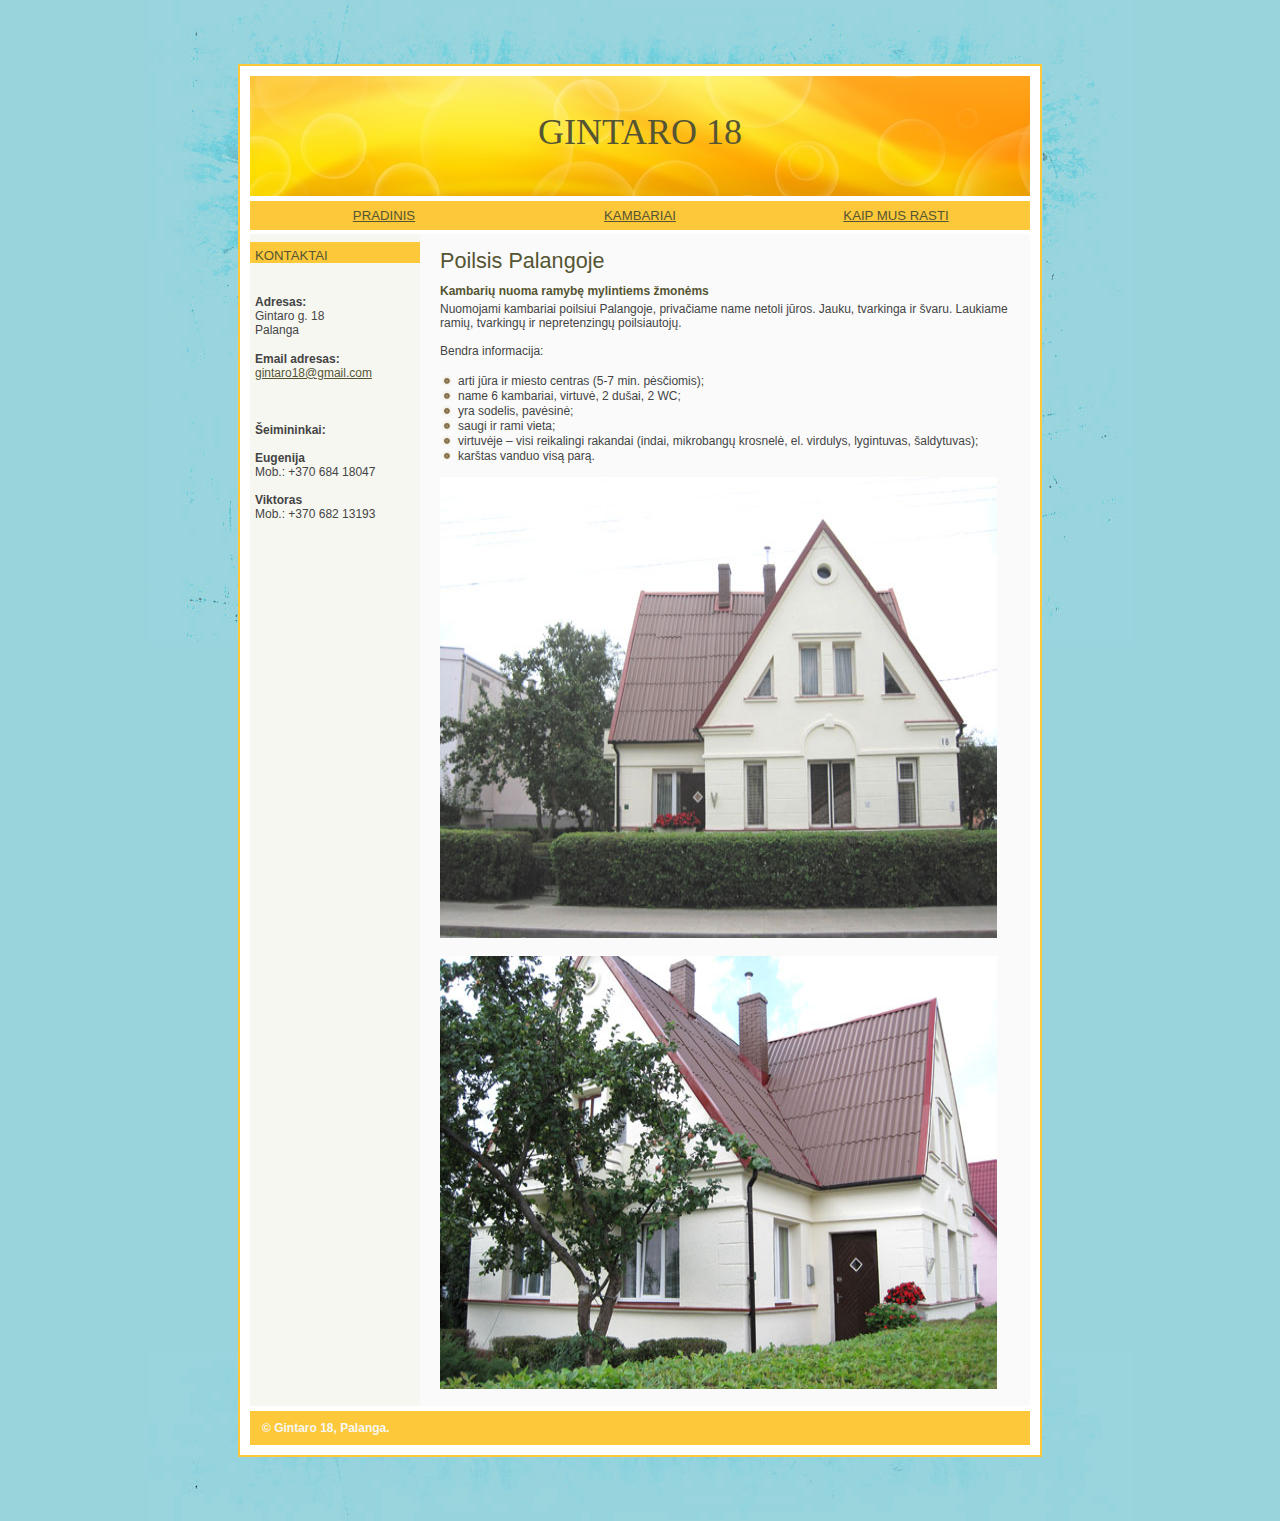
<file: index.html>
<!DOCTYPE html PUBLIC "-//W3C//DTD XHTML 1.1//EN"
"http://www.w3.org/TR/xhtml11/DTD/xhtml11.dtd">
<html>

<head>
<meta http-equiv="content-type" content="text/html; charset=UTF-8"/>
<meta name="description" content="Kambariu nuoma Palangoje"/>
<meta name="keywords" content="kambariu nuoma, nuoma Palangoje, poilsis Palangoje, kambariai Palangoje"/> 
<meta name="author" content="author"/> 
<link rel="stylesheet" type="text/css" href="default.css" media="screen"/>
<title>Poilsis Palangoje, Gintaro 18</title>
</head>

<body>

<div class="outer-container">

<div class="inner-container">

	<div class="header">
		
		<div class="title">

			<span class="sitename"><a href="index.html">GINTARO 18</a></span>
		

		</div>
		
	</div>

	<div class="path">
			
			<table width="100%" border="0">
  <tr>
    <td width="33%" align="center"><a href="index.html" title="Pradinis">PRADINIS</a></td>
    <td width="33%" align="center"><a href="kambariai.html" title="Kambariai">KAMBARIAI</a></td>
    <td width="33%" align="center"><a href="kaiprasti.html" title="Kaip mus rasti">KAIP MUS RASTI</a></td>
  </tr>
</table>


	</div>

	<div class="main">		
		
		<div class="content">

			<h1>Poilsis Palangoje</h1>
			<h3>Kambarių nuoma ramybę mylintiems žmonėms</h3>
			<p>Nuomojami kambariai poilsiui Palangoje, privačiame name netoli jūros. Jauku, tvarkinga ir švaru. Laukiame ramių, tvarkingų ir nepretenzingų poilsiautojų.</p>
			<p>Bendra informacija:</p>
			<ul>
			  <li>arti jūra ir miesto centras (5-7 min. pėsčiomis); </li>
			  <li>name 6 kambariai, virtuvė, 2 dušai, 2 WC;</li>
			  <li>yra sodelis, pavėsinė; </li>
			  <li>saugi ir rami vieta;</li>
			  <li>virtuvėje – visi reikalingi rakandai (indai, mikrobangų krosnelė, el. virdulys, lygintuvas, šaldytuvas);</li>
			  <li>karštas vanduo visą parą.</li>
		  </ul>
			<p><img src="namas1.JPG" width="557" height="461" alt="Namas" /></p>
			<p><img src="namas2.JPG" width="557" height="433" alt="Namas" /></p>
      </div>

		<div class="navigation">
		  <h1 style="background-color:#fdc83a; padding-left: 5px; font-size:1.1em">KONTAKTAI</h1>
		  <p>&nbsp;</p>
		  <div style="padding-left:5px">
          <p><strong>Adresas:</strong><br />
            Gintaro g. 18<br />
		  Palanga</p>
		  <p><strong>Email adresas:</strong><br />
		    <a href="mailto:gintaro18@gmail.com">gintaro18@gmail.com</a></p>
		  <p>&nbsp;</p>
		  <p><strong>Šeimininkai:</strong></p>
		  <p><strong>Eugenija</strong><br />
	      Mob.: +370 684 18047</p>
<p><strong>Viktoras</strong>
		    <br />
	      Mob.: +370 682 13193</p>
</div>
      </div>

		<div class="clearer">&nbsp;</div>

	</div>

	<div class="footer">

		<span class="left">

			&copy; Gintaro 18, Palanga</a>.

		</span>

		

		<div class="clearer"></div>

	</div>

</div>

</div>

</body>

</html>
</file>
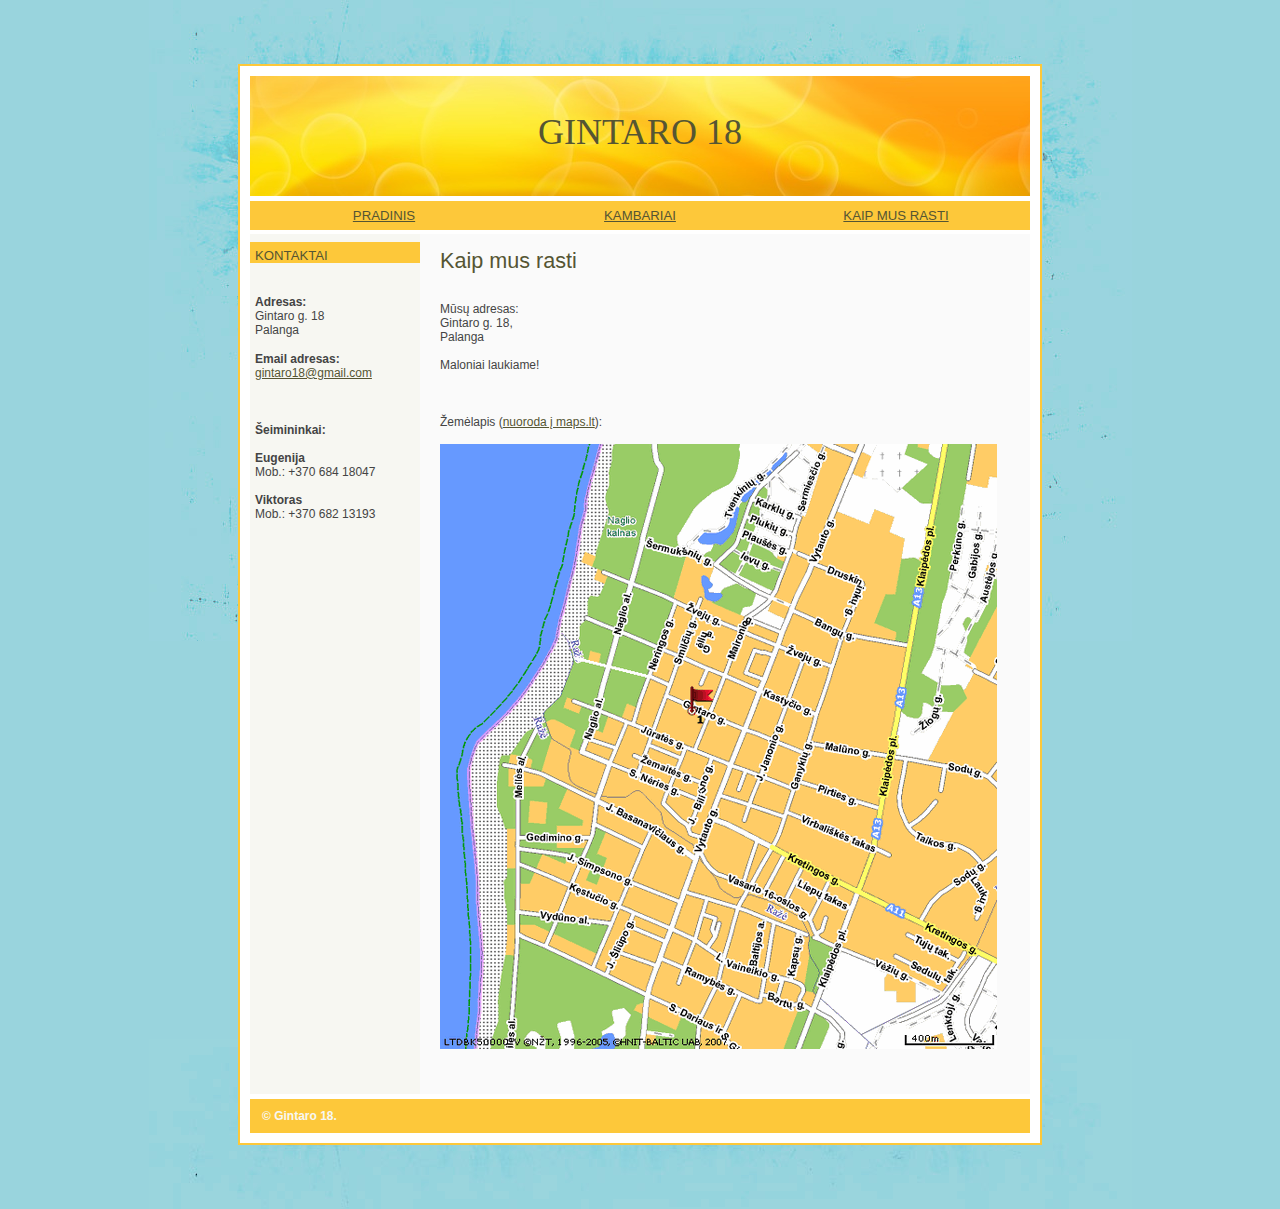
<file: kaiprasti.html>
<!DOCTYPE html PUBLIC "-//W3C//DTD XHTML 1.1//EN"
"http://www.w3.org/TR/xhtml11/DTD/xhtml11.dtd">
<html>

<head>
<meta http-equiv="content-type" content="text/html; charset=UTF-8"/>
<meta name="description" content="Kambariu nuoma Palangoje"/>
<meta name="keywords" content="kambariu nuoma, nuoma Palangoje, poilsis Palangoje, kambariai Palangoje"/> 
<meta name="author" content="author"/> 
<link rel="stylesheet" type="text/css" href="default.css" media="screen"/>
<title>Poilsis Palangoje, Gintaro 18</title>
</head>

<body>

<div class="outer-container">

<div class="inner-container">

	<div class="header">
		
		<div class="title">

			<span class="sitename"><a href="index.html">GINTARO 18</a></span>
		

		</div>
		
	</div>

	<div class="path">
			
			<table width="100%" border="0">
  <tr>
    <td width="33%" align="center"><a href="index.html" title="Pradinis">PRADINIS</a></td>
    <td width="33%" align="center"><a href="kambariai.html" title="Kambariai">KAMBARIAI</a></td>
    <td width="33%" align="center"><a href="kaiprasti.html" title="Kaip mus rasti">KAIP MUS RASTI</a></td>
  </tr>
</table>


	</div>

	<div class="main">		
		
		<div class="content">

			<h1>Kaip mus rasti</h1>
			<h3>&nbsp;</h3>
<p>Mūsų adresas:<br />
  Gintaro g. 18,<br />
  Palanga</p>
<p>Maloniai laukiame!</p>
<p>&nbsp;</p>
<p>Žemėlapis (<a href="http://www.maps.lt/map/query.aspx?action=showobject&objID=place%24x728d4c%24x384ff3a331210cdf" target="_blank">nuoroda į maps.lt</a>):</p>
<p><img src="map.gif" width="557" height="605" alt="Zemelapis" /></p>
<p>&nbsp;</p>
      </div>

		<div class="navigation">
		  <h1 style="background-color:#fdc83a; padding-left: 5px; font-size:1.1em">KONTAKTAI</h1>
		  <p>&nbsp;</p>
		  <div style="padding-left:5px">
          <p><strong>Adresas:</strong><br />
            Gintaro g. 18<br />
		  Palanga</p>
		  <p><strong>Email adresas:</strong><br />
		    <a href="mailto:gintaro18@gmail.com">gintaro18@gmail.com</a></p>
		  <p>&nbsp;</p>
		  <p><strong>Šeimininkai:</strong></p>
		  <p><strong>Eugenija</strong><br />
	      Mob.: +370 684 18047</p>
<p><strong>Viktoras</strong>
		    <br />
	      Mob.: +370 682 13193</p>
</div>
      </div>

		<div class="clearer">&nbsp;</div>

	</div>

	<div class="footer">

		<span class="left">

			&copy; Gintaro 18</a>.

		</span>

		

		<div class="clearer"></div>

	</div>

</div>

</div>

</body>

</html>
</file>
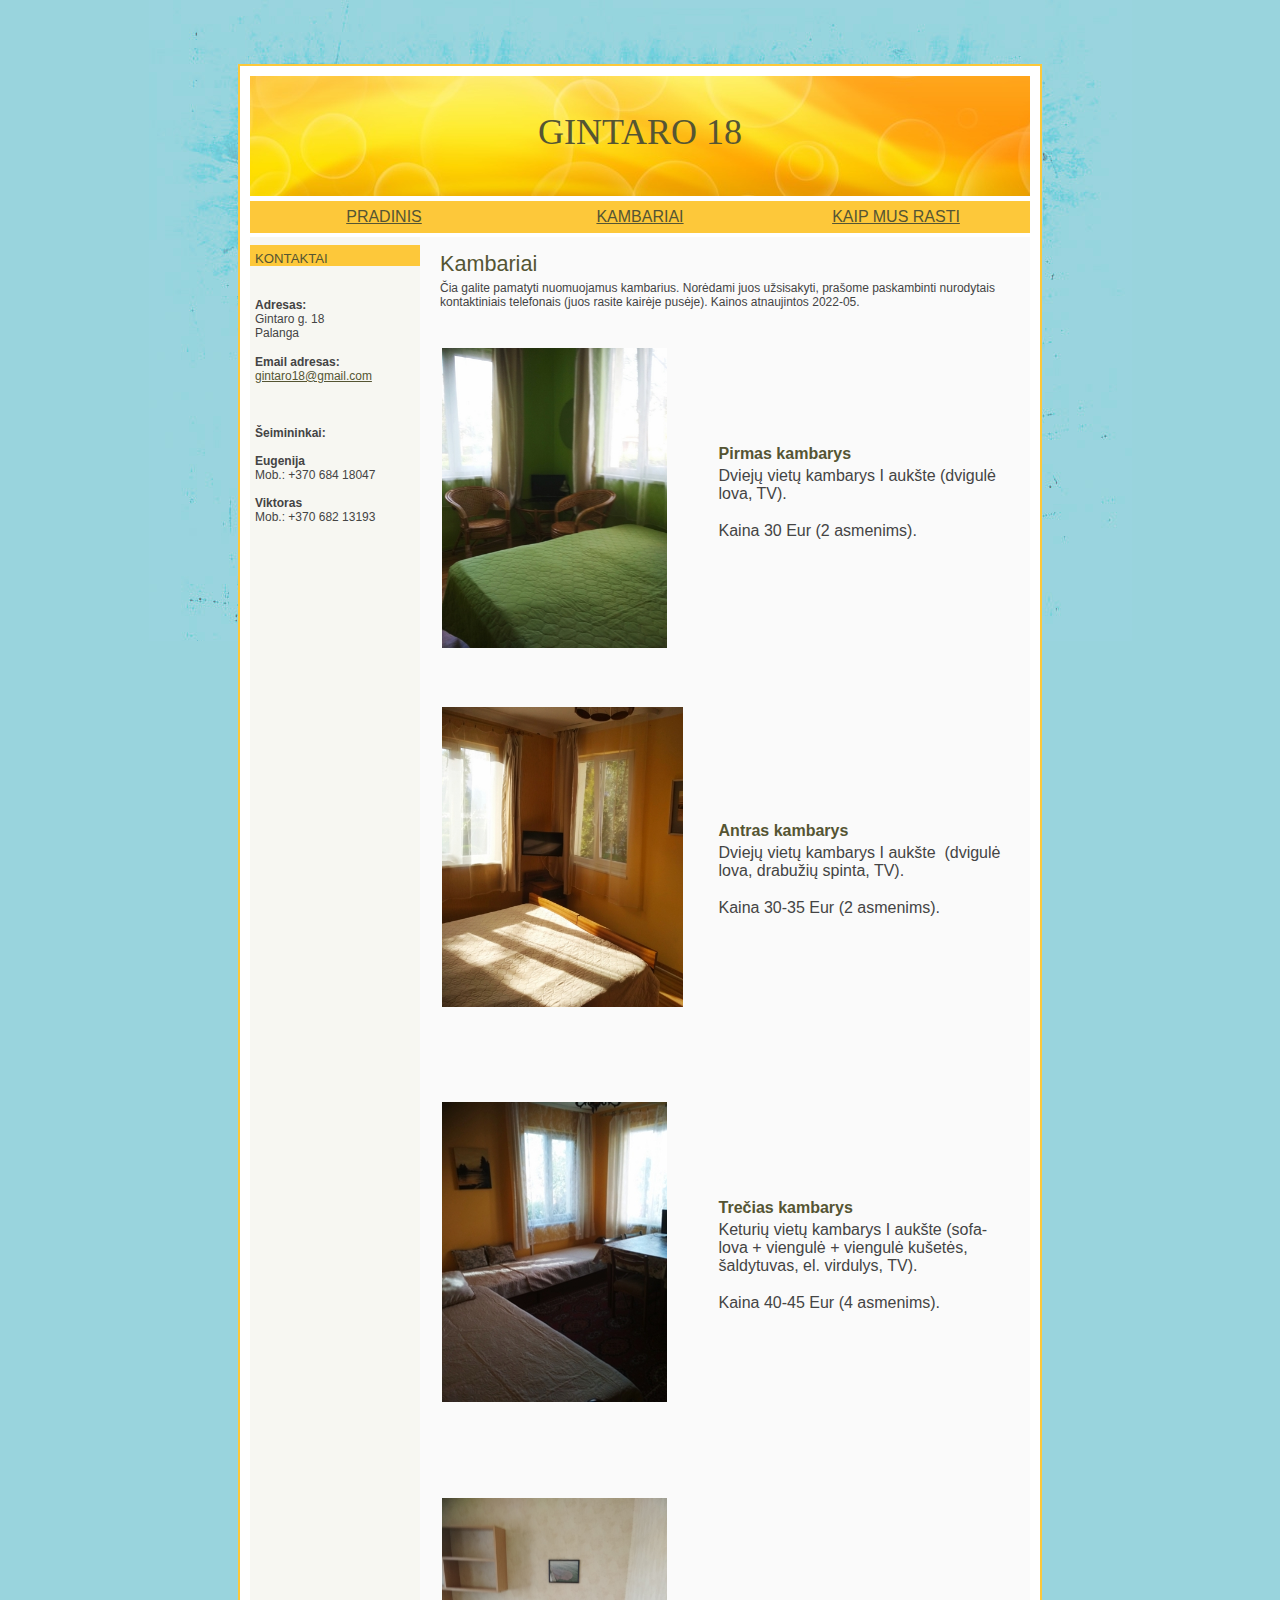
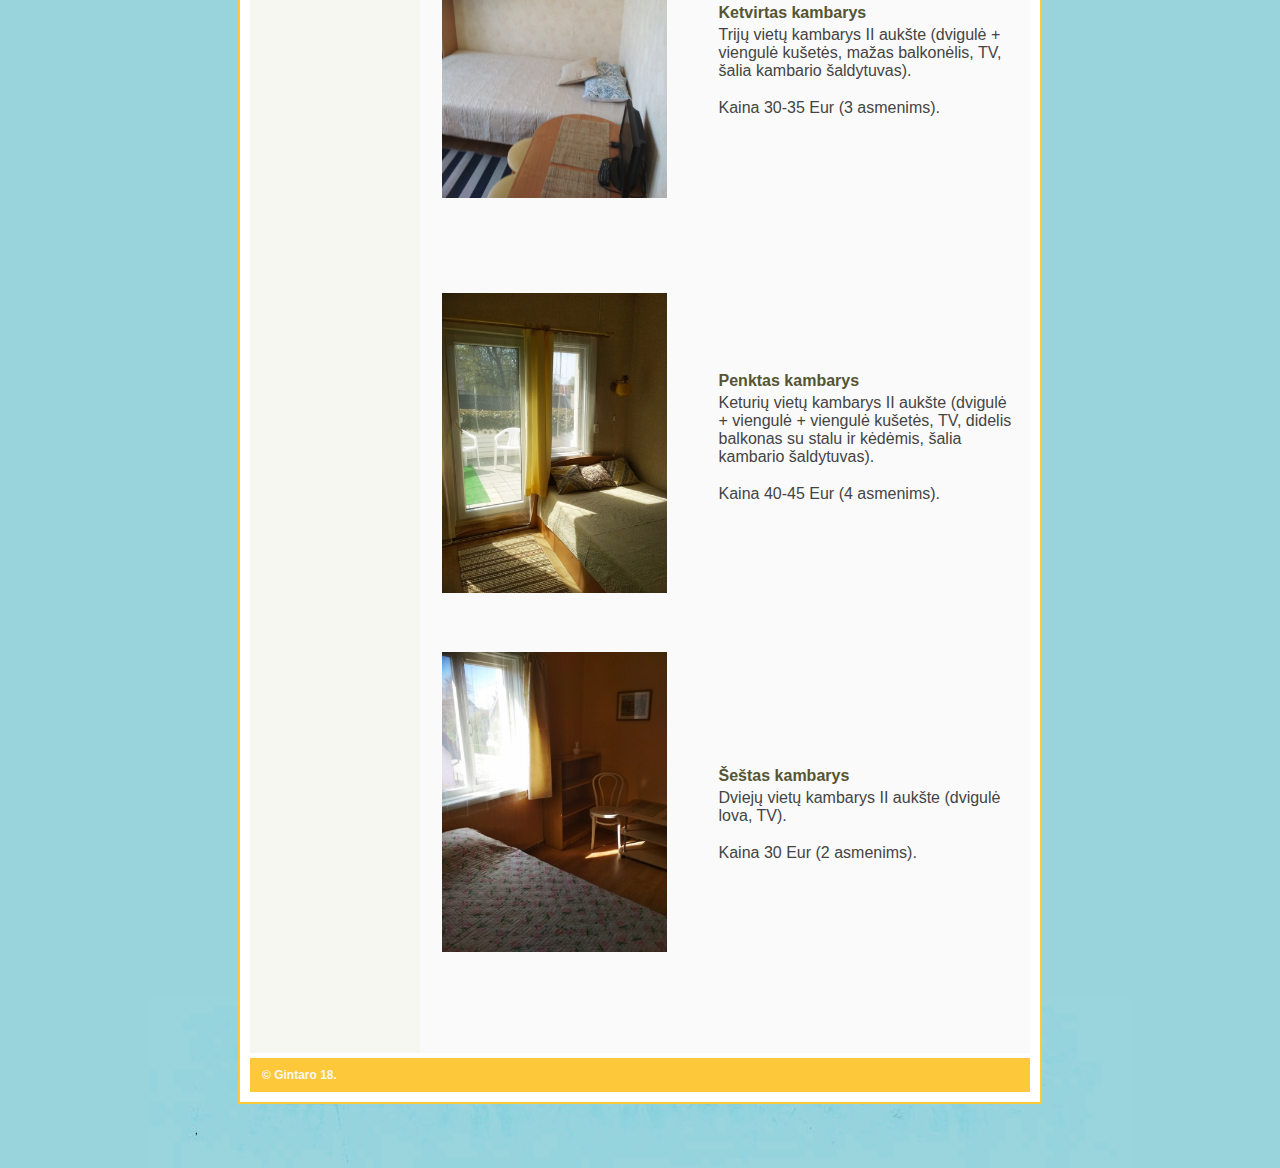
<file: kambariai.html>
<!DOCTYPE html 
 "-//W3C//DTD XHTML 1.1//EN"
"http://www.w3.org/TR/xhtml11/DTD/xhtml11.dtd">
<html>

<head>
<meta http-equiv="content-type" content="text/html; charset=UTF-8"/>
<meta name="description" content="Kambariu nuoma Palangoje"/>
<meta name="keywords" content="kambariu nuoma, nuoma Palangoje, poilsis Palangoje, kambariai Palangoje"/> 
<meta name="author" content="author"/> 
<link rel="stylesheet" type="text/css" href="default.css" media="screen"/>
<title>Poilsis Palangoje, Gintaro 18</title>
</head>

<body>

<div class="outer-container">

<div class="inner-container">

	<div class="header">
		
		<div class="title">

			<span class="sitename"><a href="index.html">GINTARO 18</a></span>
		

		</div>
		
	</div>

	<div class="path">
			
			<table width="100%" border="0">
  <tr>
    <td width="33%" align="center"><a href="index.html" title="Pradinis">PRADINIS</a></td>
    <td width="33%" align="center"><a href="kambariai.html" title="Kambariai">KAMBARIAI</a></td>
    <td width="33%" align="center"><a href="kaiprasti.html" title="Kaip mus rasti">KAIP MUS RASTI</a></td>
  </tr>
</table>


	</div>

	<div class="main">		
		
		<div class="content">
			<h1>Kambariai</h1>            
		  <p>Čia galite pamatyti nuomuojamus kambarius. Norėdami juos užsisakyti, prašome paskambinti nurodytais kontaktiniais telefonais (juos rasite kairėje pusėje). Kainos atnaujintos 2022-05.
			
			<table width="100%" border="0">
			  
              <tr>
			    <td><p>&nbsp;</p>
		        <p><img src="pirmas.jpg" alt="" height="300px" /></p></td>
			    <td><h3>Pirmas kambarys</h3>
			      <p>Dviejų vietų kambarys I aukšte (dvigulė lova, TV).</p>
Kaina 30 Eur (2 asmenims).</td>
		      </tr>
              
              <tr>
			    <td width="48%"><p>&nbsp;</p>
		        <p><img src="antras.jpg" alt="" height="300px" /></p>
		        <p>&nbsp;</p></td>
			    <td width="52%"><h3>Antras kambarys</h3>
			      <p>Dviejų vietų kambarys I aukšte  (dvigulė lova, drabužių spinta, TV). </p>
Kaina 30-35 Eur (2 asmenims). </td>
		      </tr>
			  <tr>
			    <td><p>&nbsp;</p>
		        <p><img src="trecias.jpg" alt="" height="300px" /></p>
		        <p>&nbsp;</p></td>
			    <td><h3>Trečias kambarys</h3>
			      <p>Keturių vietų kambarys I aukšte (sofa-lova + viengulė +  viengulė kušetės, šaldytuvas, el. virdulys, TV).</p>
                <p>Kaina 40-45 Eur (4 asmenims).</p></td>
		      </tr>
			  
			  <tr>
			    <td><p>&nbsp;</p>
		        <p><img src="penktas.jpg" alt="" height="300px" /></p>
		        <p>&nbsp;</p></td>
			    <td><h3>Ketvirtas kambarys</h3>
			      <p>Trijų vietų kambarys II aukšte (dvigulė + viengulė kušetės, mažas  balkonėlis, TV, šalia kambario šaldytuvas).</p>
Kaina 30-35 Eur (3 asmenims).</td>
		      </tr>
              
              <tr>
			    <td><p>&nbsp;</p>
		        <p><img src="sestas.jpg" alt="" height="300px" /></p></td>
			    <td><h3>Penktas kambarys</h3>
			      <p>Keturių vietų kambarys II aukšte (dvigulė  + viengulė + viengulė kušetės, TV, didelis balkonas su stalu ir kėdėmis, šalia  kambario šaldytuvas).</p>
Kaina 40-45 Eur (4 asmenims).</td>
		      </tr>
			  
			  <tr>
			    <td><p>&nbsp;</p>
		        <p><img src="septintas.jpg" alt="" height="300px" /></p>
		        <p>&nbsp;</p></td>
			    <td><h3>Šeštas kambarys</h3>
			      <p>Dviejų vietų kambarys II aukšte (dvigulė lova, TV).  </p>
Kaina 30 Eur (2 asmenims).</td>
		      </tr>
			  
          </table>
			<p>&nbsp;</p>
			
</div>

		<div class="navigation">
		  <h1 style="background-color:#fdc83a; padding-left: 5px; font-size:1.1em">KONTAKTAI</h1>
		  <p>&nbsp;</p>
		  <div style="padding-left:5px">
          <p><strong>Adresas:</strong><br />
            Gintaro g. 18<br />
		  Palanga</p>
		  <p><strong>Email adresas:</strong><br />
		    <a href="mailto:gintaro18@gmail.com">gintaro18@gmail.com</a></p>
		  <p>&nbsp;</p>
		  <p><strong>Šeimininkai:</strong></p>
		  <p><strong>Eugenija</strong><br />
	      Mob.: +370 684 18047</p>
<p><strong>Viktoras</strong>
		    <br />
	      Mob.: +370 682 13193</p>
</div>
      </div>

		<div class="clearer">&nbsp;</div>

	</div>

	<div class="footer">

		<span class="left">

			&copy; Gintaro 18</a>.

		</span>

		

		<div class="clearer"></div>

	</div>

</div>

</div>

</body>

</html>
</file>
<file: default.css>
/* standard elements */
html {min-height: 100%;}

* {
	margin: 0;
	padding: 0;
}

a {color: #553;}
a:hover {color: #06C;}

body {
	background: #99d4dd url('img/body.jpg') no-repeat center top;
	color: #444;
	font: normal 62.5% Tahoma,sans-serif;
	padding-top: 64px;
}

p,code,ul {padding-bottom: 1.2em;}

li {list-style: none;}

h1 {font: normal 1.8em Tahoma,sans-serif;}
h2 {font: bold 1.4em sans-serif;}
h3 {font: bold 1em Tahoma,sans-serif;}

form,input {margin: 0; padding: 0; display: inline;}

code {
	background: #FFF;
	border: 1px solid #EEE;
	border-left: 6px solid #CCC;
	color: #666;
	display: block;
	font: normal 1em Tahoma,sans-serif;
	line-height: 1.6em;
	margin-bottom: 12px;
	padding: 8px 10px;
	white-space: pre;
}

blockquote {
	background: url(img/quote.gif) no-repeat;
	display: block;
	font-weight: bold;
	padding-left: 28px;
}

h1,h2,h3 {padding-top: 6px; color: #553; margin-bottom: 4px;}

/* misc */
.clearer {clear: both; font-size: 0;}
.left {float: left;}
.right {float: right;}

/* structure */
.inner-container {
	border: 2px solid #fdc83a;
	background: #FFF;
	font-size: 1.2em;
	margin: 0 auto;
	padding: 10px;
	width: 780px;
}

.outer-container {
	background: url('img/container.jpg') no-repeat center bottom;
	padding-bottom: 64px;
}

/* headere & title */
.header {
	background: #222 url('img/header.jpg') no-repeat;
	height: 120px;
	margin-bottom: 5px;
	text-align: center;
}
.header .title {
	color: #FFF;
	padding-top: 35px;
}
.header .title .sitename a {
	color: #553;
	font: normal 3em Tahoma;
	padding-bottom: 2px;
	text-decoration: none;
}

.header .title .slogan {
	font: normal 1.2em Tahoma;
	color: #553;
	padding-top: 6px;
}

/* path */
.path {
	color: #553;
	font: normal 1.1em Verdana,sans-serif;
	padding: 5px 5px;
	background-color: #fdc83a;
}
.path a {
	color: #553;
	text-decoration: underline;
}
.path a:hover {
	color: #FFF;
	text-decoration: underline;
}

/*Webdesign */
.webdesign
{
	display:none;
	text-align:center;
}
.web_design
{
	font-style: normal;
}
.outsourcing
{
	font-style: normal;
}

/* main */
.main {
	background: url(img/main.gif) repeat-y;
	border-top: 4px solid #FFF;
	padding: 8px 12px 0 0;
}

/* content */
.content {
	float: right;
	width: 578px;
}
.content .descr {
	color: #664;
	font-size: 0.9em;
	margin-bottom: 6px;
}
.content li {
	list-style: url(img/li.gif);
	margin-left: 18px;
}
.content p {font-family: "Lucida Sans Unicode",sans-serif;}

/* navigation */
.navigation {
	float: left;
	width: 170px;
}
.navigation h2 {
	color: #5A5A43;
	font: bold 1.1em Tahoma,sans-serif;
	line-height: 30px;
	margin: 0;
	padding-left: 12px;
}
.navigation ul {
	padding: 0;
	border-top: 1px solid #EAEADA;
}
.navigation li {border-bottom: 1px solid #EAEADA;}
.navigation li a {
	font-size: 1.1em;
	color: #554;
	display: block;
	padding: 8px 0 8px 5%;
	text-decoration: none;
	width: 95%;
}
.navigation li a:hover {
	background: #F0F0EB;
	color: #654;	
}

/* footer */
.footer {
	background: #fdc83a;
	color: #F7F7F2;
	font: bold 1em sans-serif;
	margin-top: 5px;
	padding: 10px 12px;
}
.footer a {
	color: #F7F7F2;
	text-decoration: none;
}
.footer a:hover {color: #FFC;}
</file>
